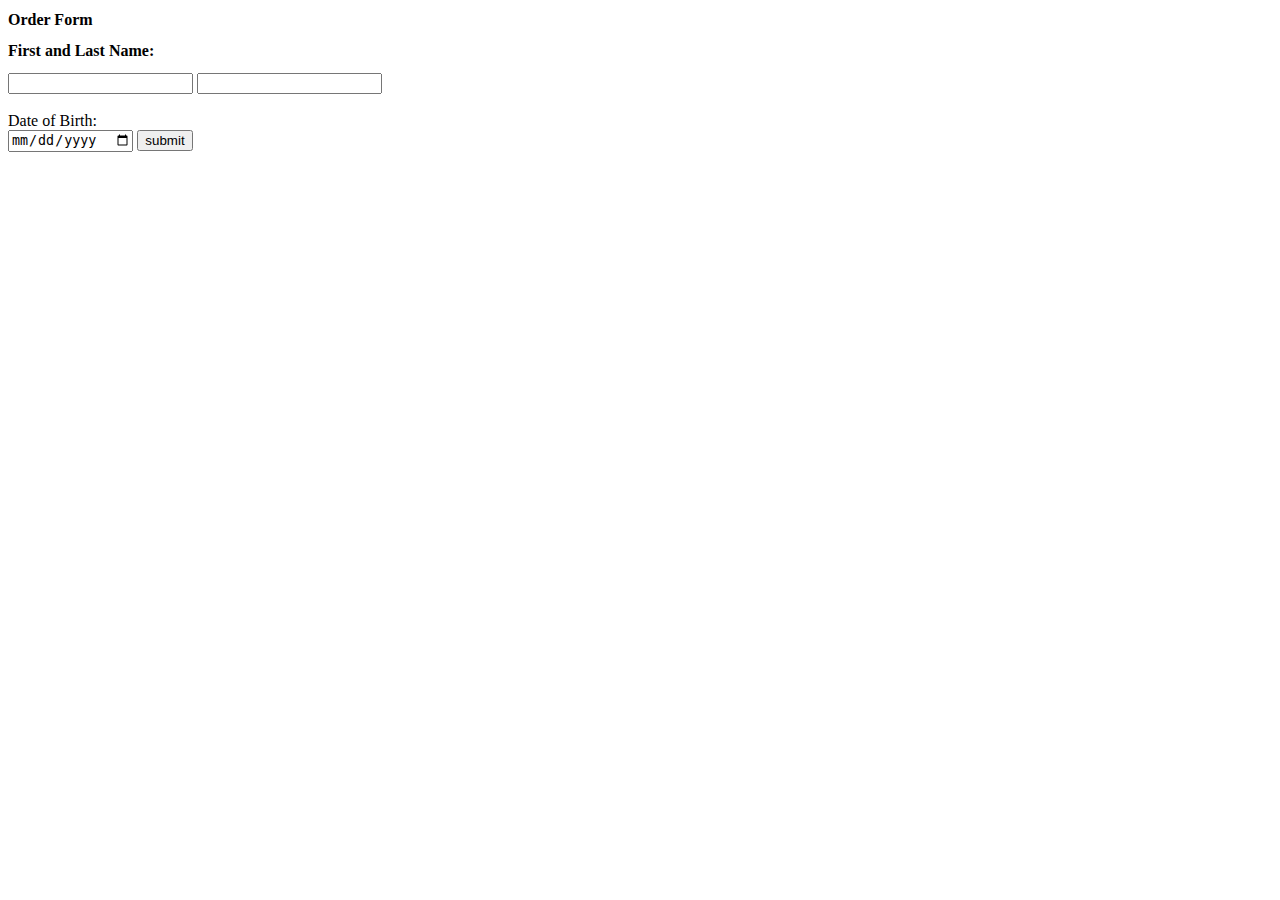
<file: index.html>
<!DOCTYPE html>
<html lang="en">
<head>
    <meta charset="UTF-8">
    <meta http-equiv="X-UA-Compatible" content="IE=edge">
    <meta name="viewport" content="width=device-width, initial-scale=1.0">
    <title>Document</title>
    <link rel="stylesheet" type="text/css" href="style.css"/>
</head>
<body>
    <h1>
    Order Form
    </h1>
    <h2>
        First and Last Name:
    </h2>

        <input type="First Name">
        <input type="Last Name">
        <br>
        <br>
        Date of Birth:
        <br>
        <input type="date">
        <button name="subject" 
        type="submit" 
        value="HTML">submit</button>
</body>
</html>
</file>
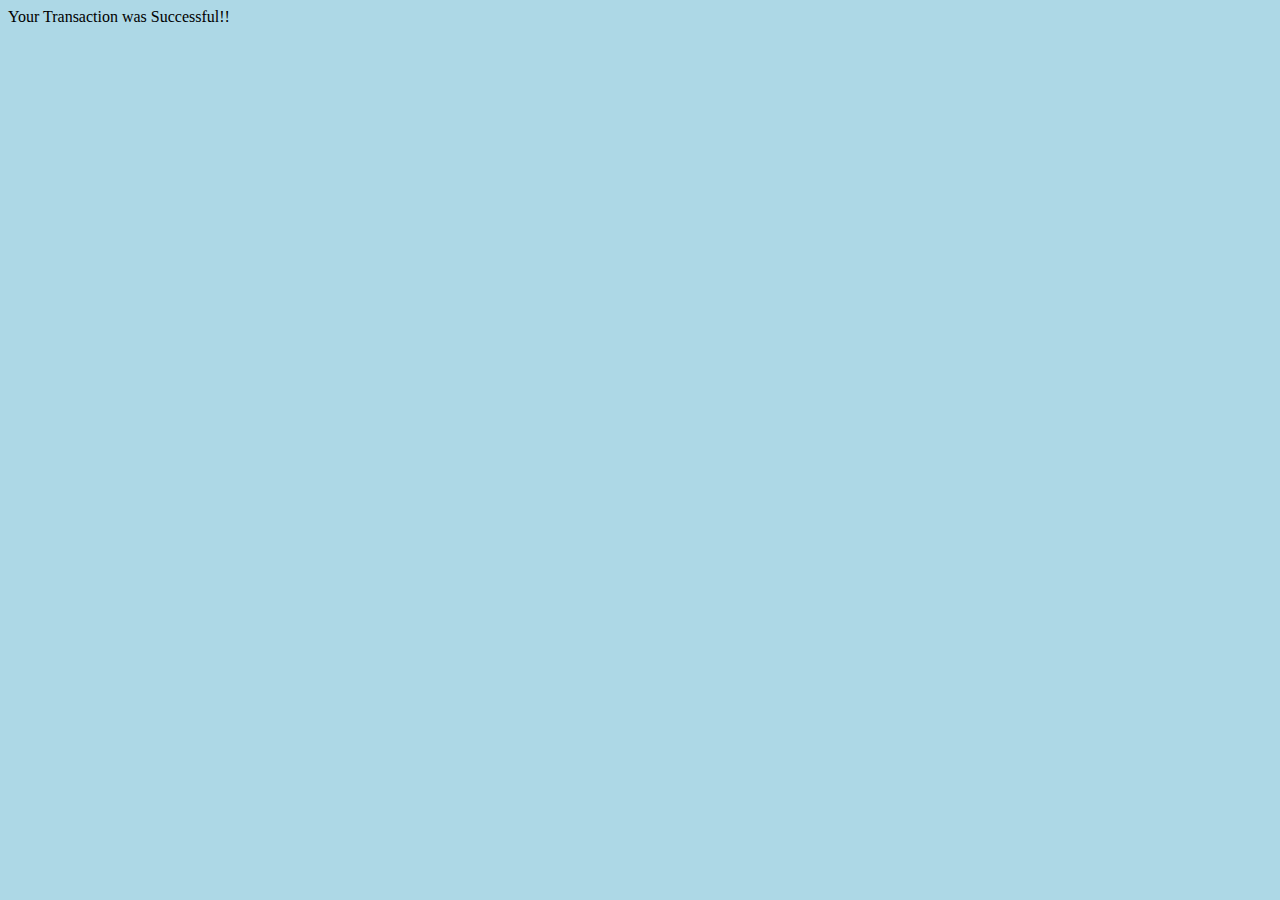
<file: Confirmationpage.html>
<!DOCTYPE html>
<html lang="en">
<head>
    <meta charset="UTF-8">
    <meta http-equiv="X-UA-Compatible" content="IE=edge">
    <meta name="viewport" content="width=device-width, initial-scale=1.0">
    <title>Confirtionpage</title>
    <head>
        <style>
            body {
background-color: lightblue;
            }
        </style>
    
    Your Transaction was Successful!!
</head>
<body>
</file>
<file: style.css>
h1 {
    font-family: fantasy; 
    font-size: 1rem;
}
 
h2 {
    font-family: 'Times New Roman', Times, serif;
    font-size: 1rem;
}

  <head>
<link rel="icon" href="https://th.bing.com/th/id/R.27a79bbfe198ca305765dec0c63e90fb?rik=pVoOFYJr9jqSYQ&pid=ImgRaw&r=0">
</head>
</file>
